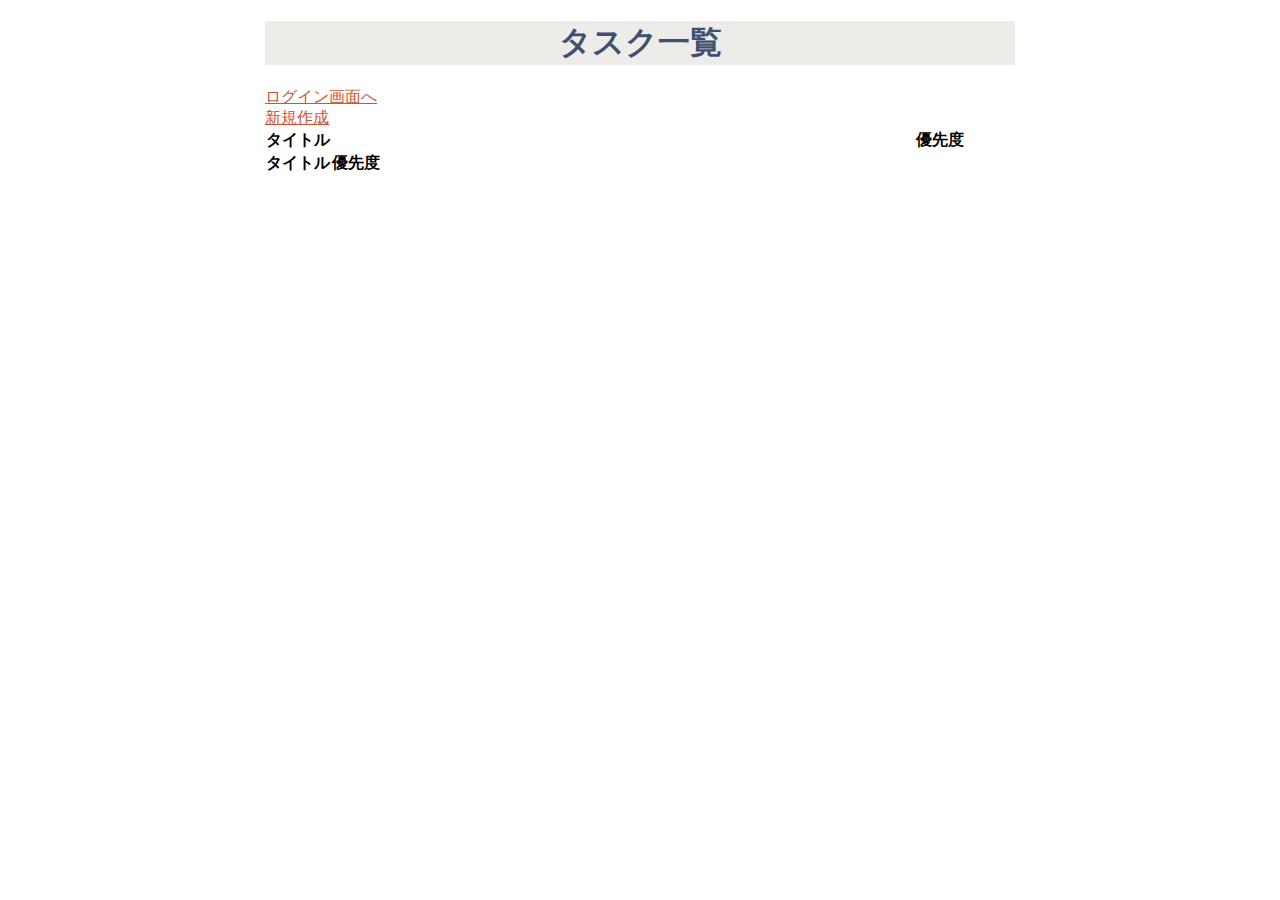
<file: index.html>
<!DOCTYPE html>
<html lang="ja">
<head>
  <meta charset="UTF-8">
  <title>タスク管理</title>
  <link rel="stylesheet" href="css/style.css">
</head>
<body>
  <h1>タスク一覧</h1>
  <div>
    <a href="login.html">ログイン画面へ</a><br>
    <a href="new.html">新規作成</a>
    
    <table>
        <tr>
          <th class="left">タイトル</th>
          <th class="right" >優先度</th>
        </tr>
    </table>
    
    <table id="resultTable">
        <tr>
          <th>タイトル</th>
          <th>優先度</th>
        </tr>
    </table>
    
  </div>
  <script src="js/jquery-3.3.1.min.js"></script>
  <script src="js/app.js"></script>
</body>
</html>
</file>
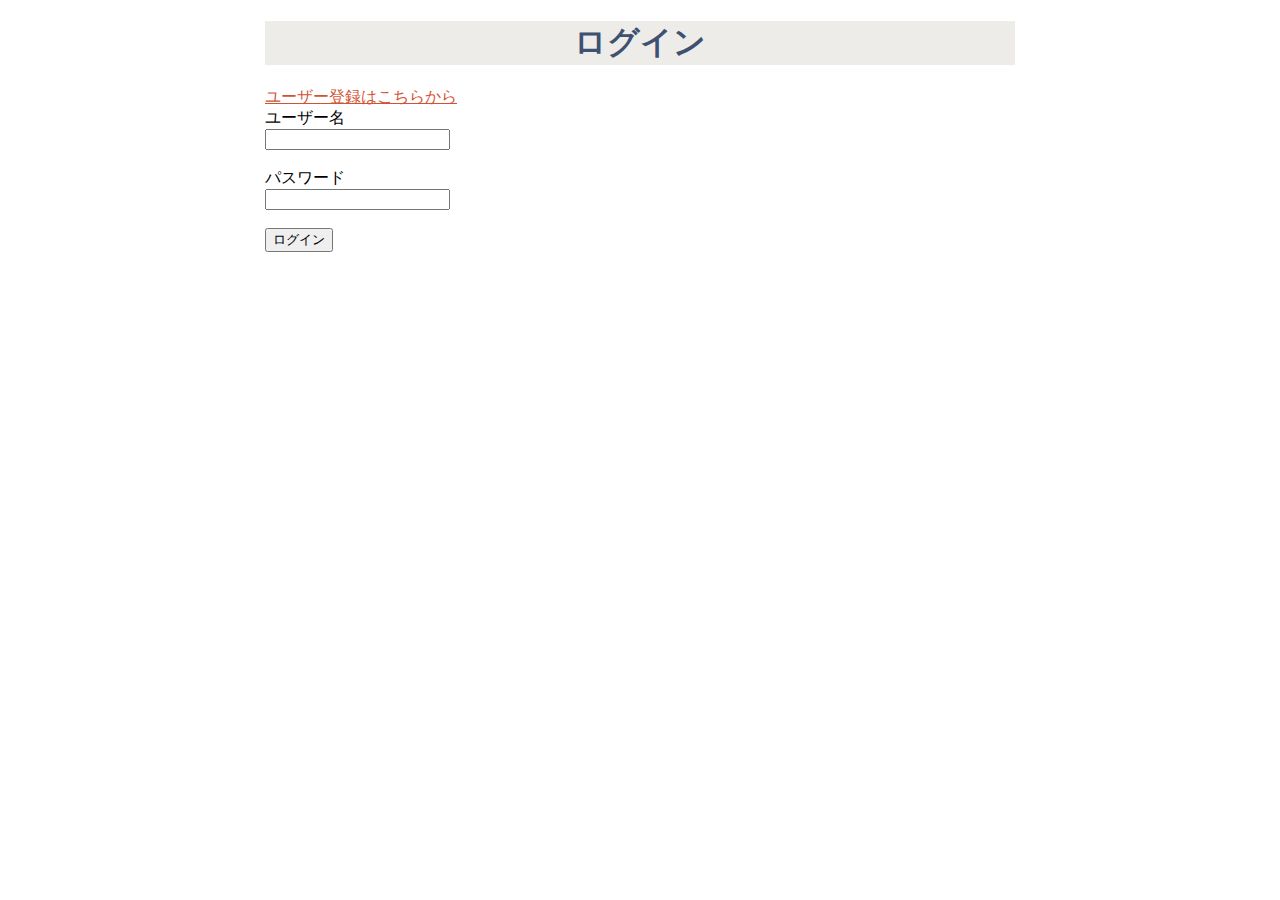
<file: login.html>
<!DOCTYPE html>
<html lang="ja">
<head>
  <meta charset="UTF-8">
  <title>ログイン</title>
  <link rel="stylesheet" href="css/style.css">
</head>
    <body>
        <h1>ログイン</h1>
        <a href="regist.html">ユーザー登録はこちらから</a>
        <form>
            <label class="left">ユーザー名</label>
            <div class="text"><input type="text" id="loginUsername" name="loginUsername"></div><br>
        
            <label class="left">パスワード</label>
            <div class="text"><input type="text" id="loginPassword" name="loginPassword"></div><br>
        </form>
        
        <button id="login">ログイン</button>
        
      <script src="js/jquery-3.3.1.min.js"></script>
      <script src="js/userapp.js"></script>
    </body>
</html>
</file>
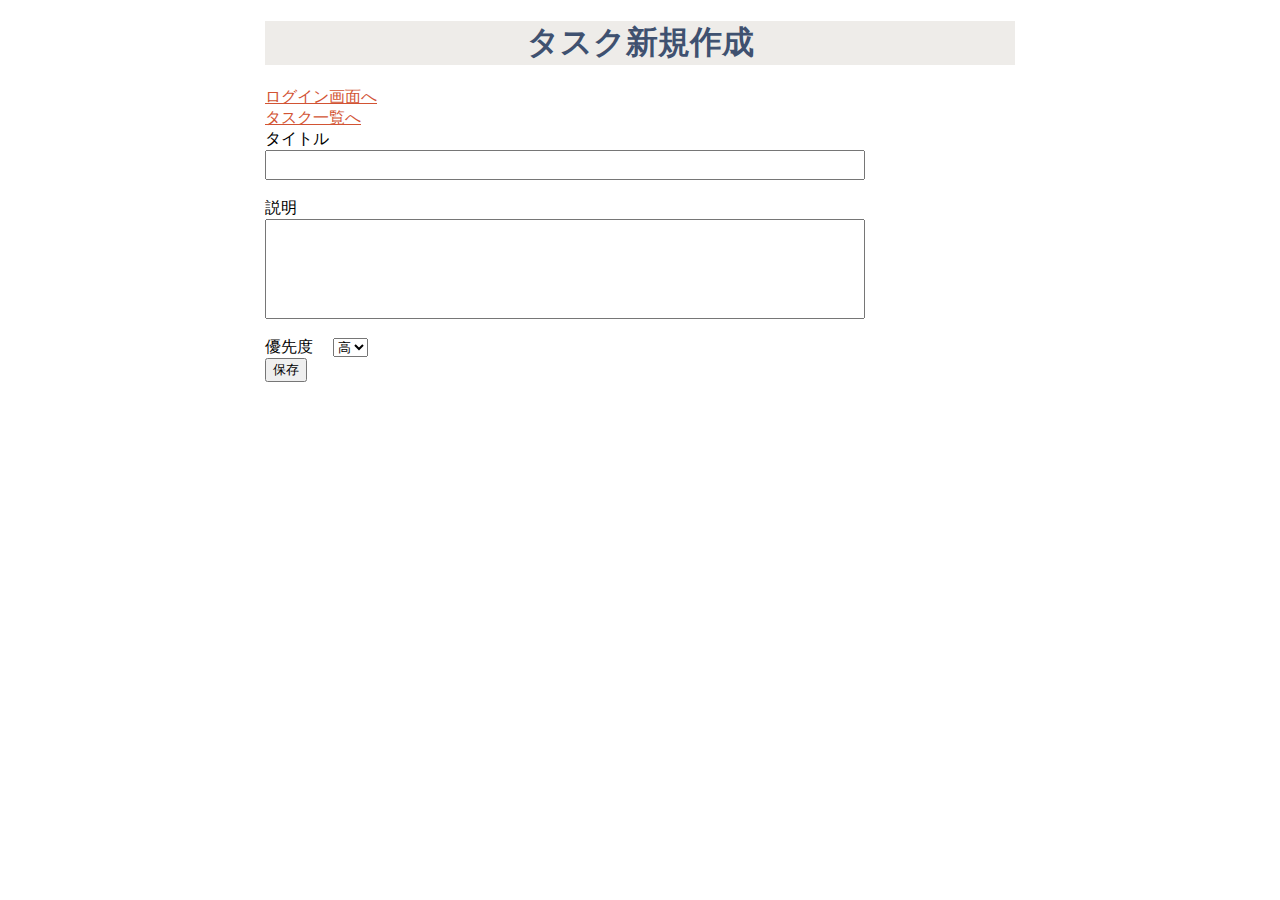
<file: new.html>
<!DOCTYPE html>
<html lang="ja">
<head>
  <meta charset="UTF-8">
  <title>タスク管理</title>
  <link rel="stylesheet" href="css/style.css">
</head>
    <body>
        <h1>タスク新規作成</h1>
        <a href="login.html">ログイン画面へ</a><br>
        <a href="index.html">タスク一覧へ</a>
        <form>
            <label class="left">タイトル</label>
            <div class="text"><input type="text" id="title" name="title"></div><br>
        
            <label class="left">説明</label>
            <div class="text"><input type="text" id="description" name="description"></div><br>
        
            <label class="left">優先度</label>　
            <select id="priority" name="kind">
            <option value="high">高</option>
            <option value="medium">中</option>
            <option value="low">低</option>
            </select>
        </form>
        
        <button id="save">保存</button>
        
      <script src="js/jquery-3.3.1.min.js"></script>
      <script src="js/app.js"></script>
    </body>
</html>
</file>
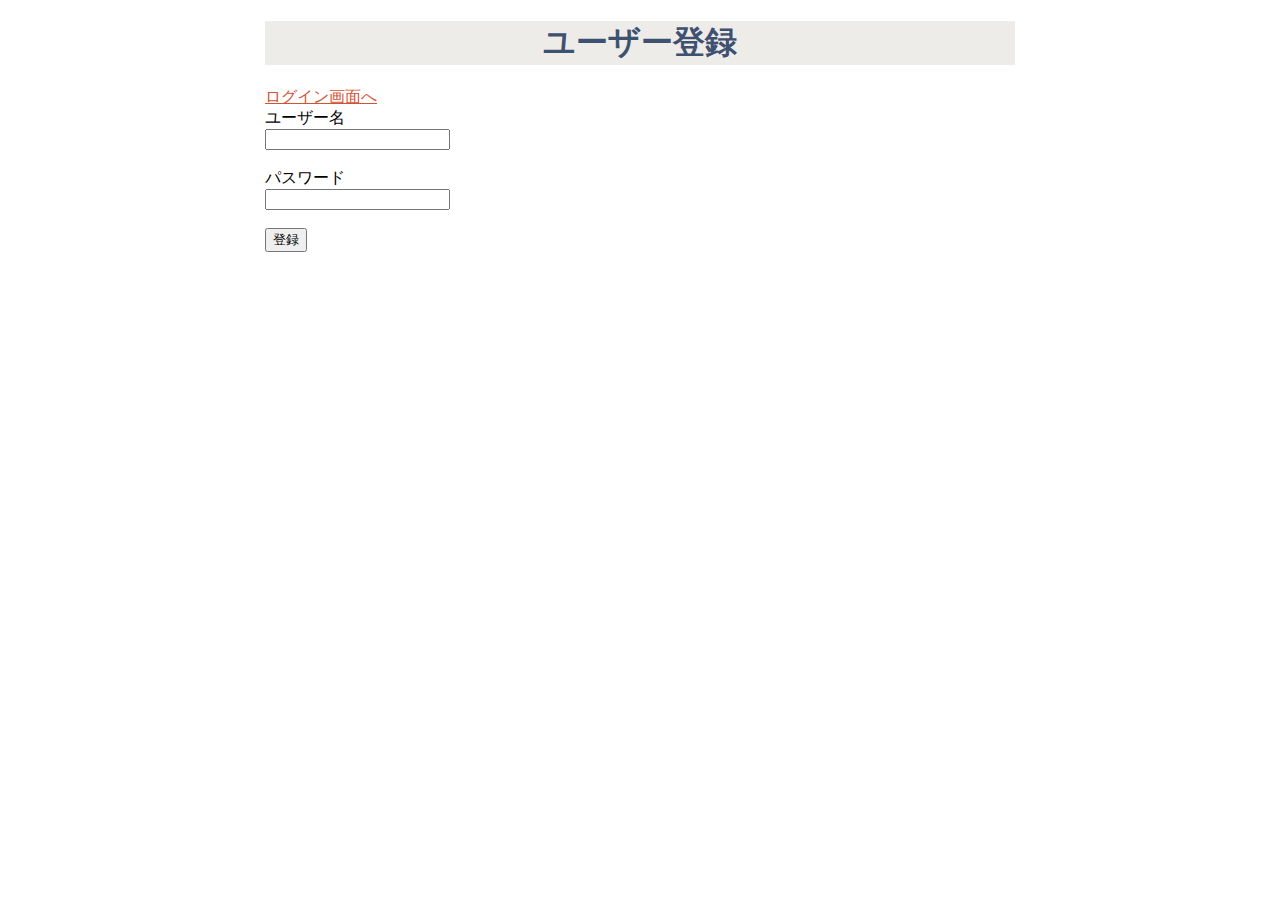
<file: regist.html>
<!DOCTYPE html>
<html lang="ja">
<head>
  <meta charset="UTF-8">
  <title>ユーザー登録</title>
  <link rel="stylesheet" href="css/style.css">
</head>
    <body>
        <h1>ユーザー登録</h1>
        <a href="login.html">ログイン画面へ</a>
        <form>
            <label class="left">ユーザー名</label>
            <div class="text"><input type="text" id="registUsername" name="registUsername"></div><br>
        
            <label class="left">パスワード</label>
            <div class="text"><input type="text" id="registPassword" name="registPassword"></div><br>
        </form>
        
        <button id="regist">登録</button>
        
      <script src="js/jquery-3.3.1.min.js"></script>
      <script src="js/userapp.js"></script>
    </body>
</html>
</file>
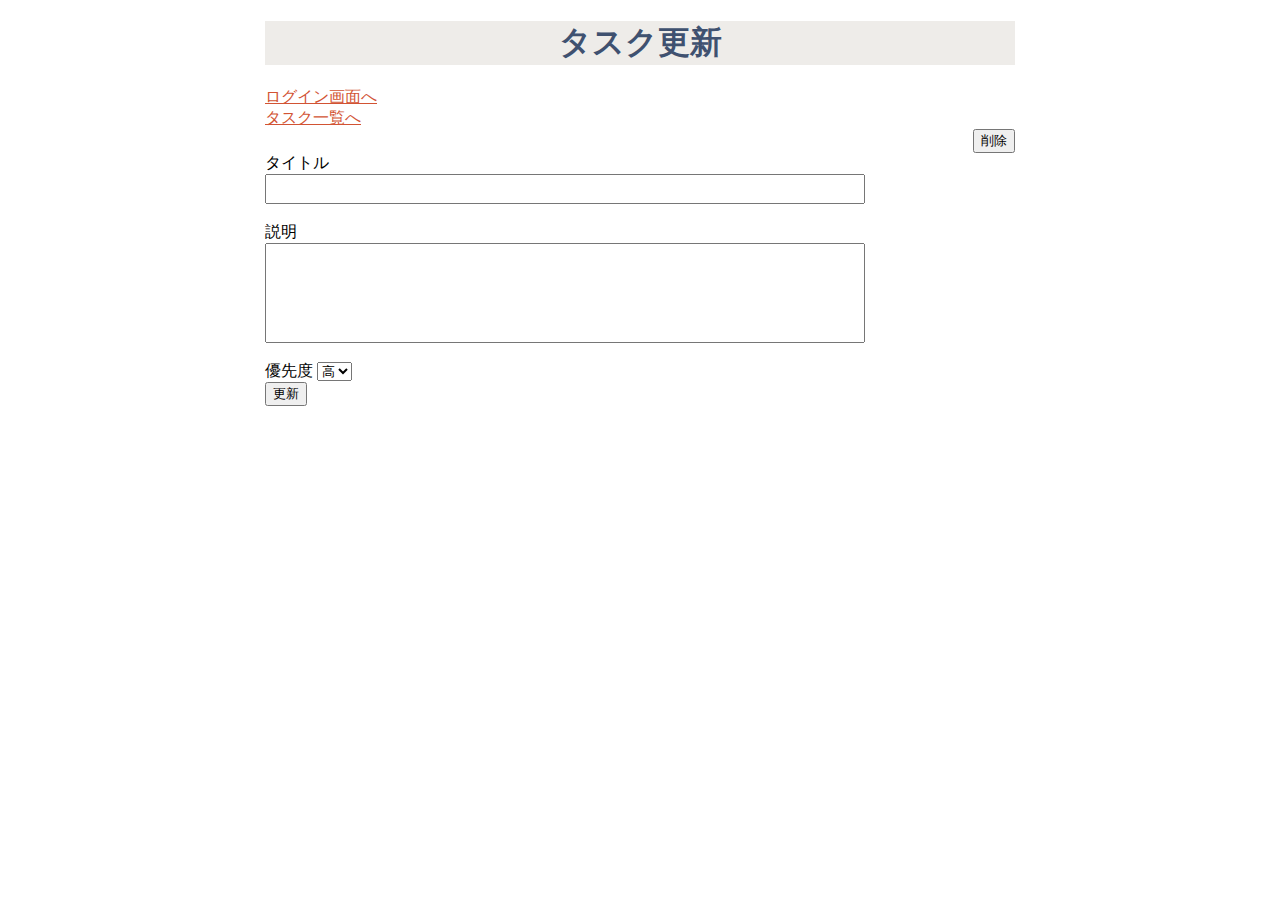
<file: update.html>
<!DOCTYPE html>
<html lang="ja">
<head>
  <meta charset="UTF-8">
  <title>タスク管理</title>
  <link rel="stylesheet" href="css/style.css">
</head>
    <body>
        <h1>タスク更新</h1>
        <a href="login.html">ログイン画面へ</a><br>
        <a href="index.html">タスク一覧へ</a>
        <div class="delete"><button id="delete" >削除</button></div>
        <form>
            <label>タイトル</label>
        <div class="text"><input type="text" id="title" name="title"></div><br>
        
            <label>説明</label>
        <div class="text"><input type="text" id="description" name="description"></div><br>
        
            <label>優先度</label>
            <select id="priority" name="kind">
            <option value="high">高</option>
            <option value="medium">中</option>
            <option value="low">低</option>
            </select>
        </form>
        
        <button id="update">更新</button>
        
      <script src="js/jquery-3.3.1.min.js"></script>
      <script src="js/updateapp.js"></script>
    </body>
</html>
</file>
<file: css/style.css>
body{
    margin: 0 auto 0 auto;
    max-width: 750px;
}

html{
    font-family: sans-serif;
}

html * {
    box-sizing: border-box;
}

h1{
    color: #3f5170;
    background-color: #eeece9;
    text-align: center;
    
}

a:link{
    color: #d25333;
}

a:visited{
    color: #d25333;
}

a:hover{
    color: #e3937a;
}

a:active{
    color: #ff6a3b;
}

table{
    border-collapse: collapse;
}

table td{
    border:1px solid #bec2c7;
}

.left{
    width: 600px;
    text-align: left;
}

.right{
    width: 150px;
    text-align: center;
}

input[name="title"]{
    width: 600px;
    height: 30px;
}

input[name="description"]{
    width: 600px;
    height: 100px;
}

.delete{
    text-align: right;
}
</file>
